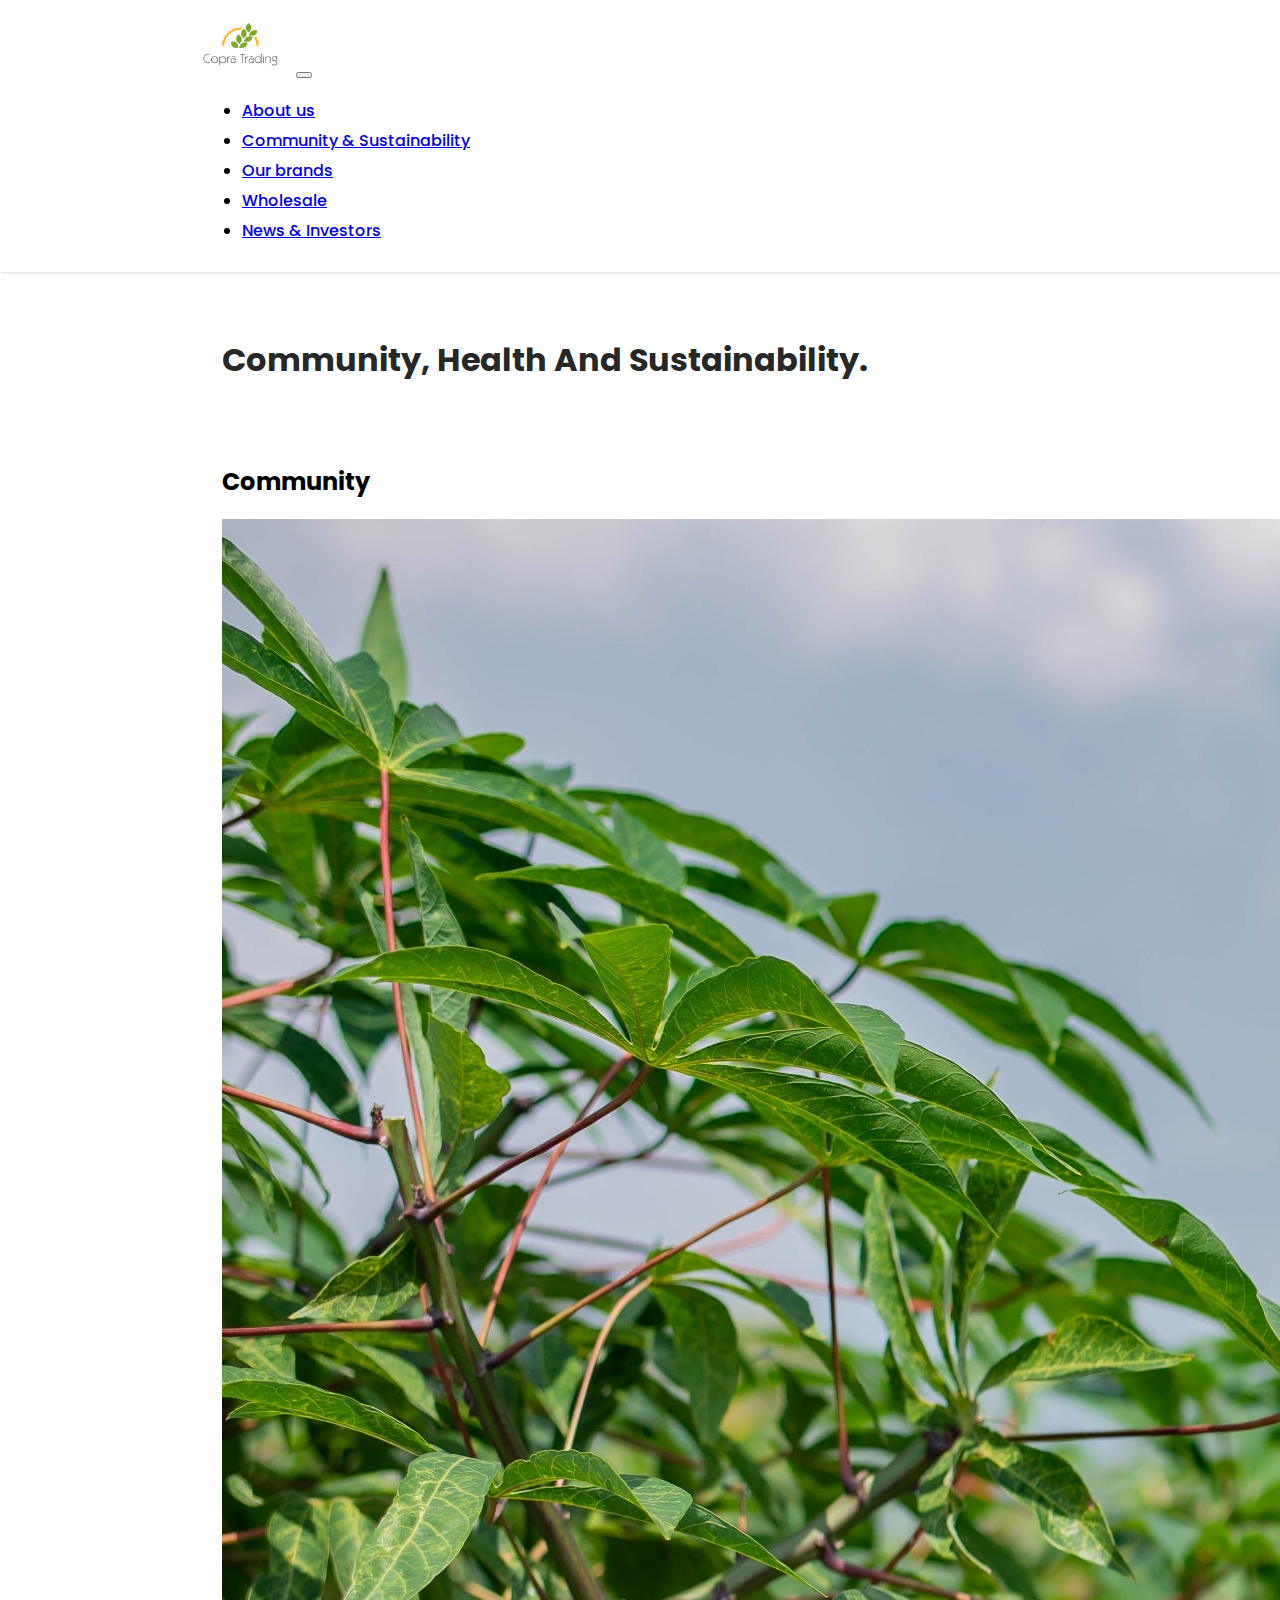
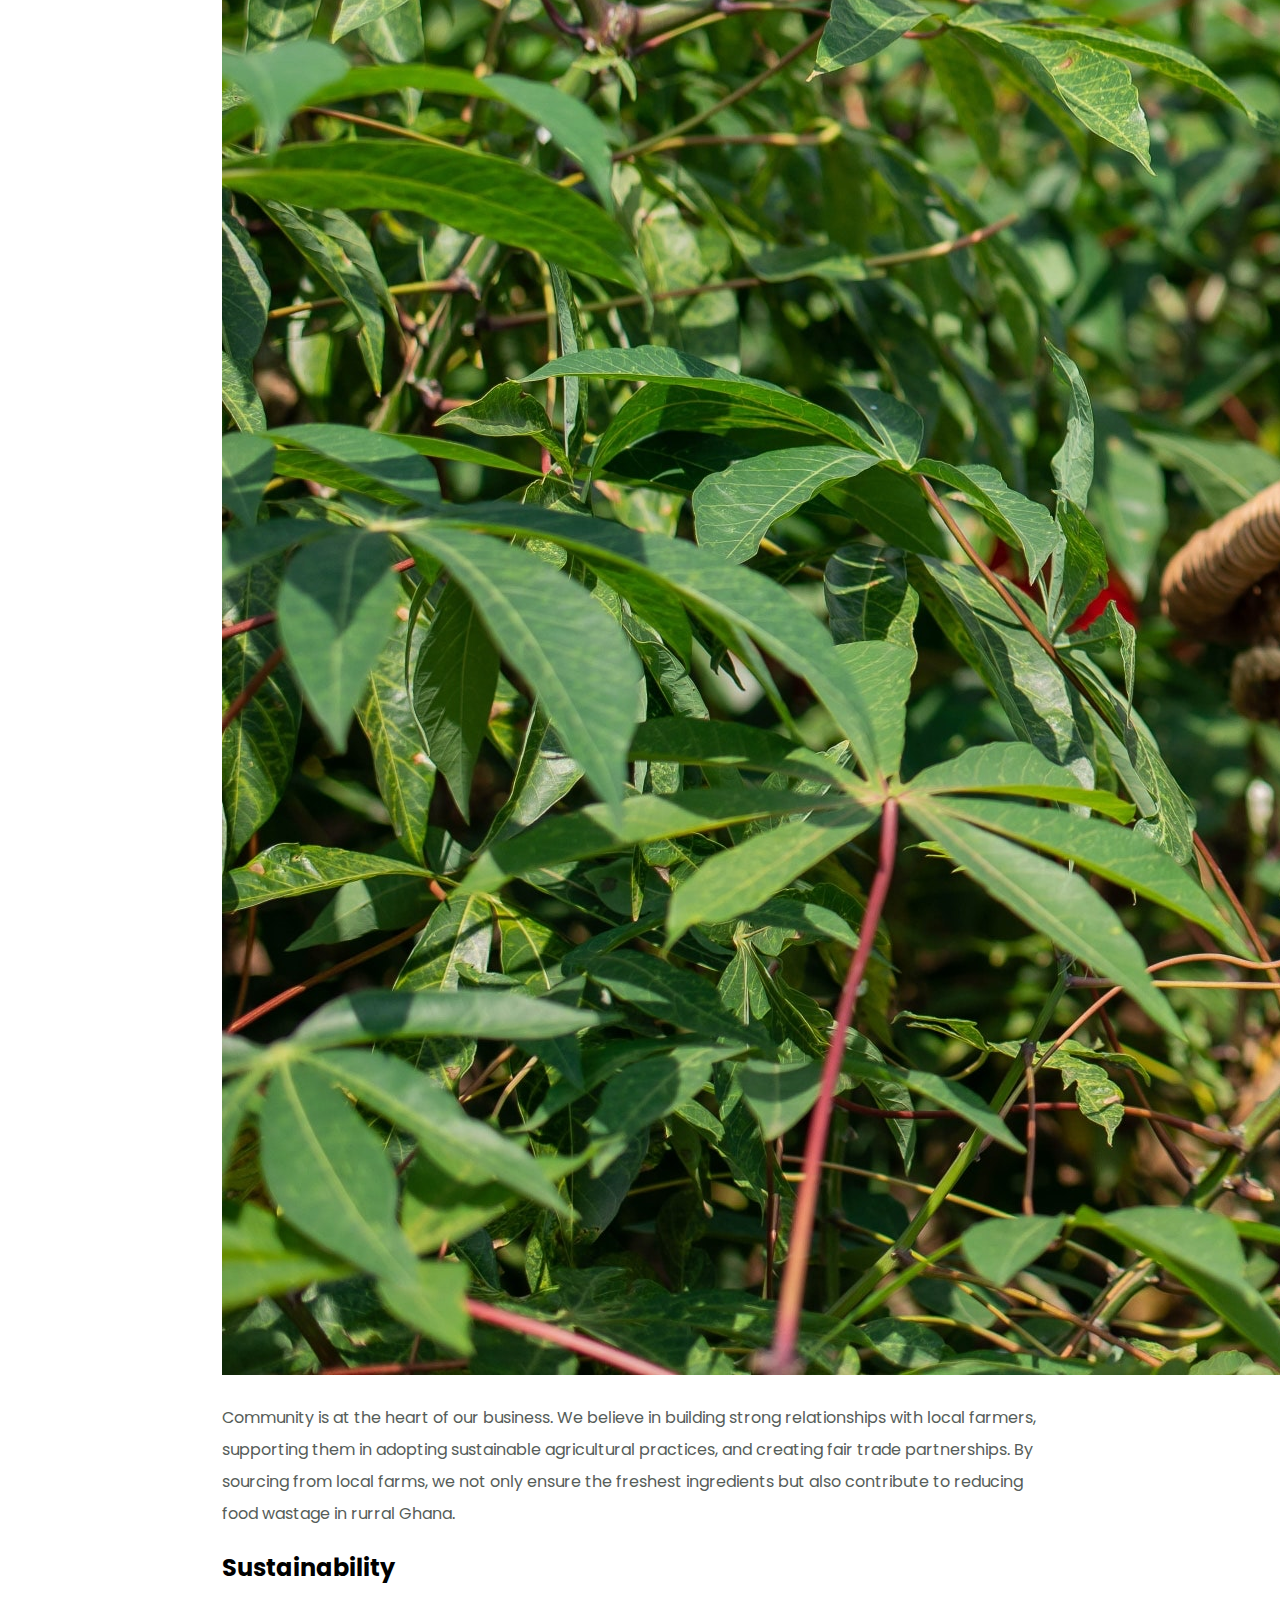
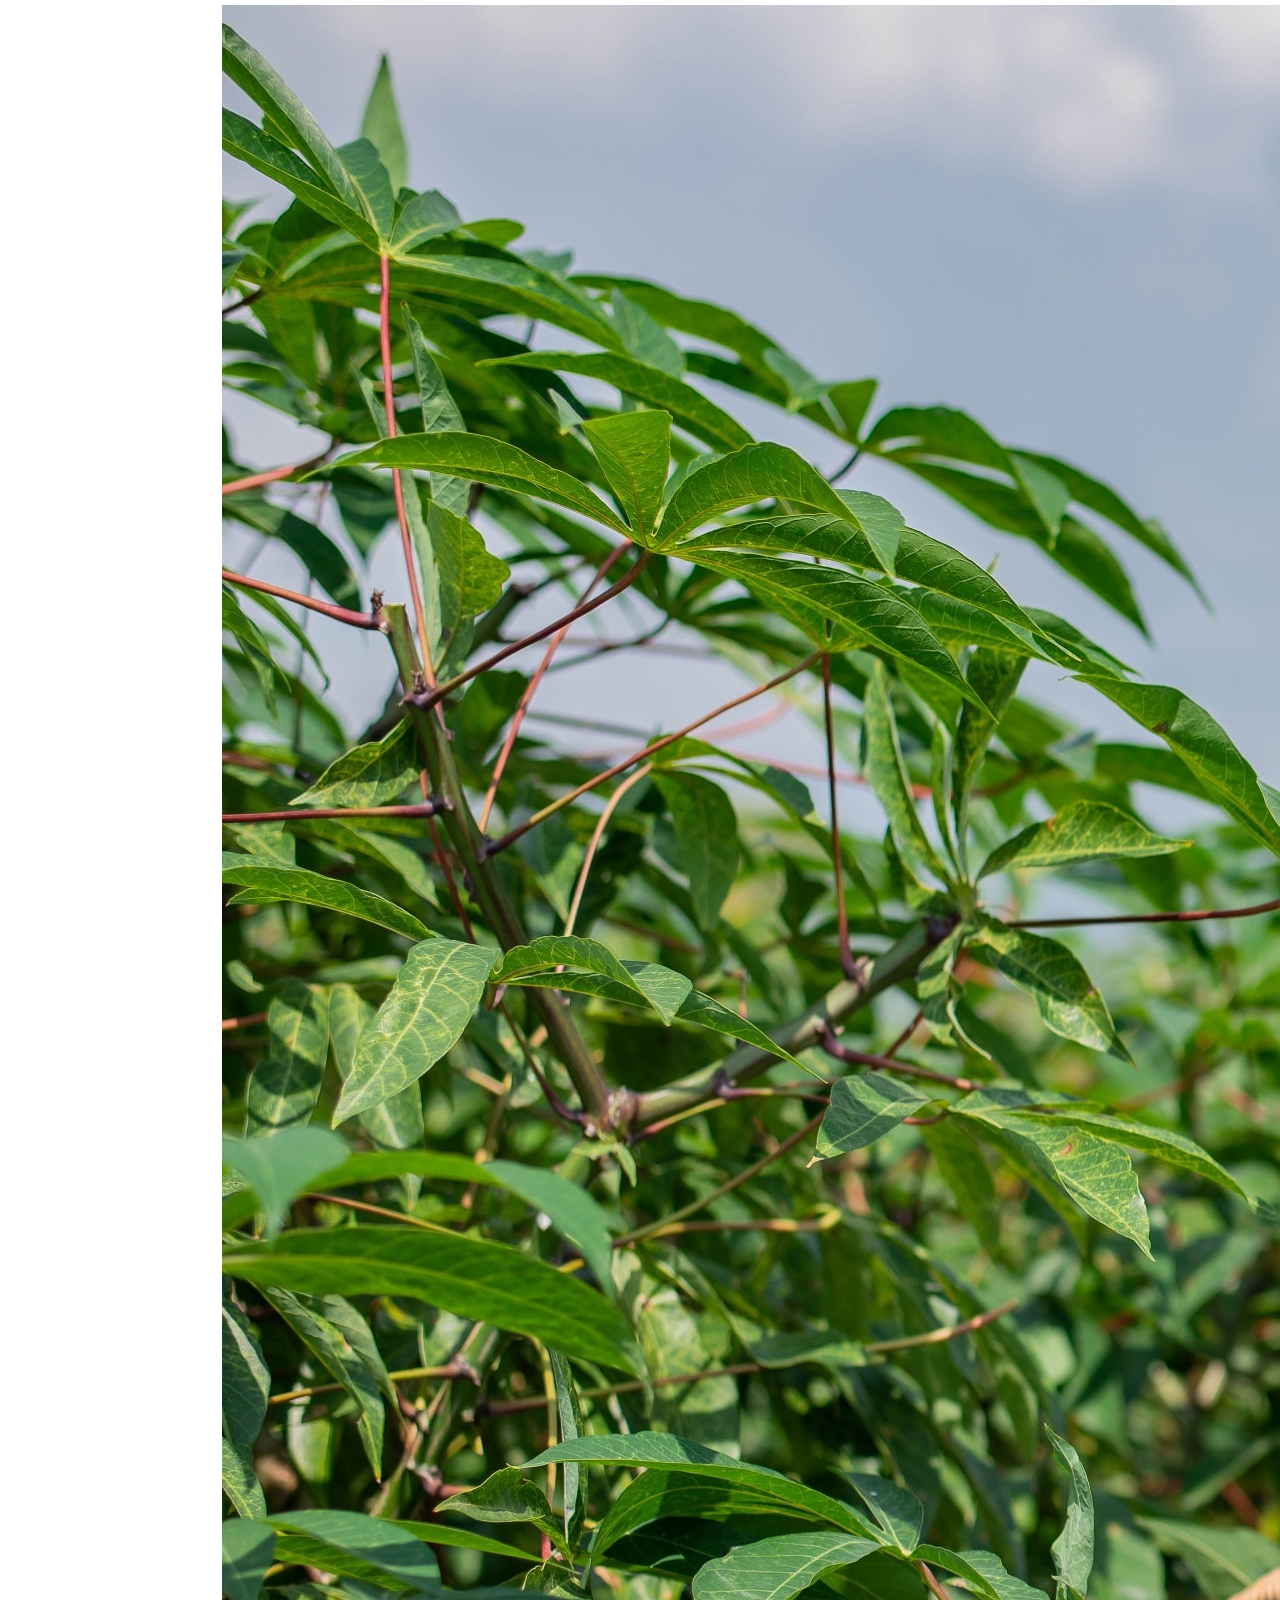
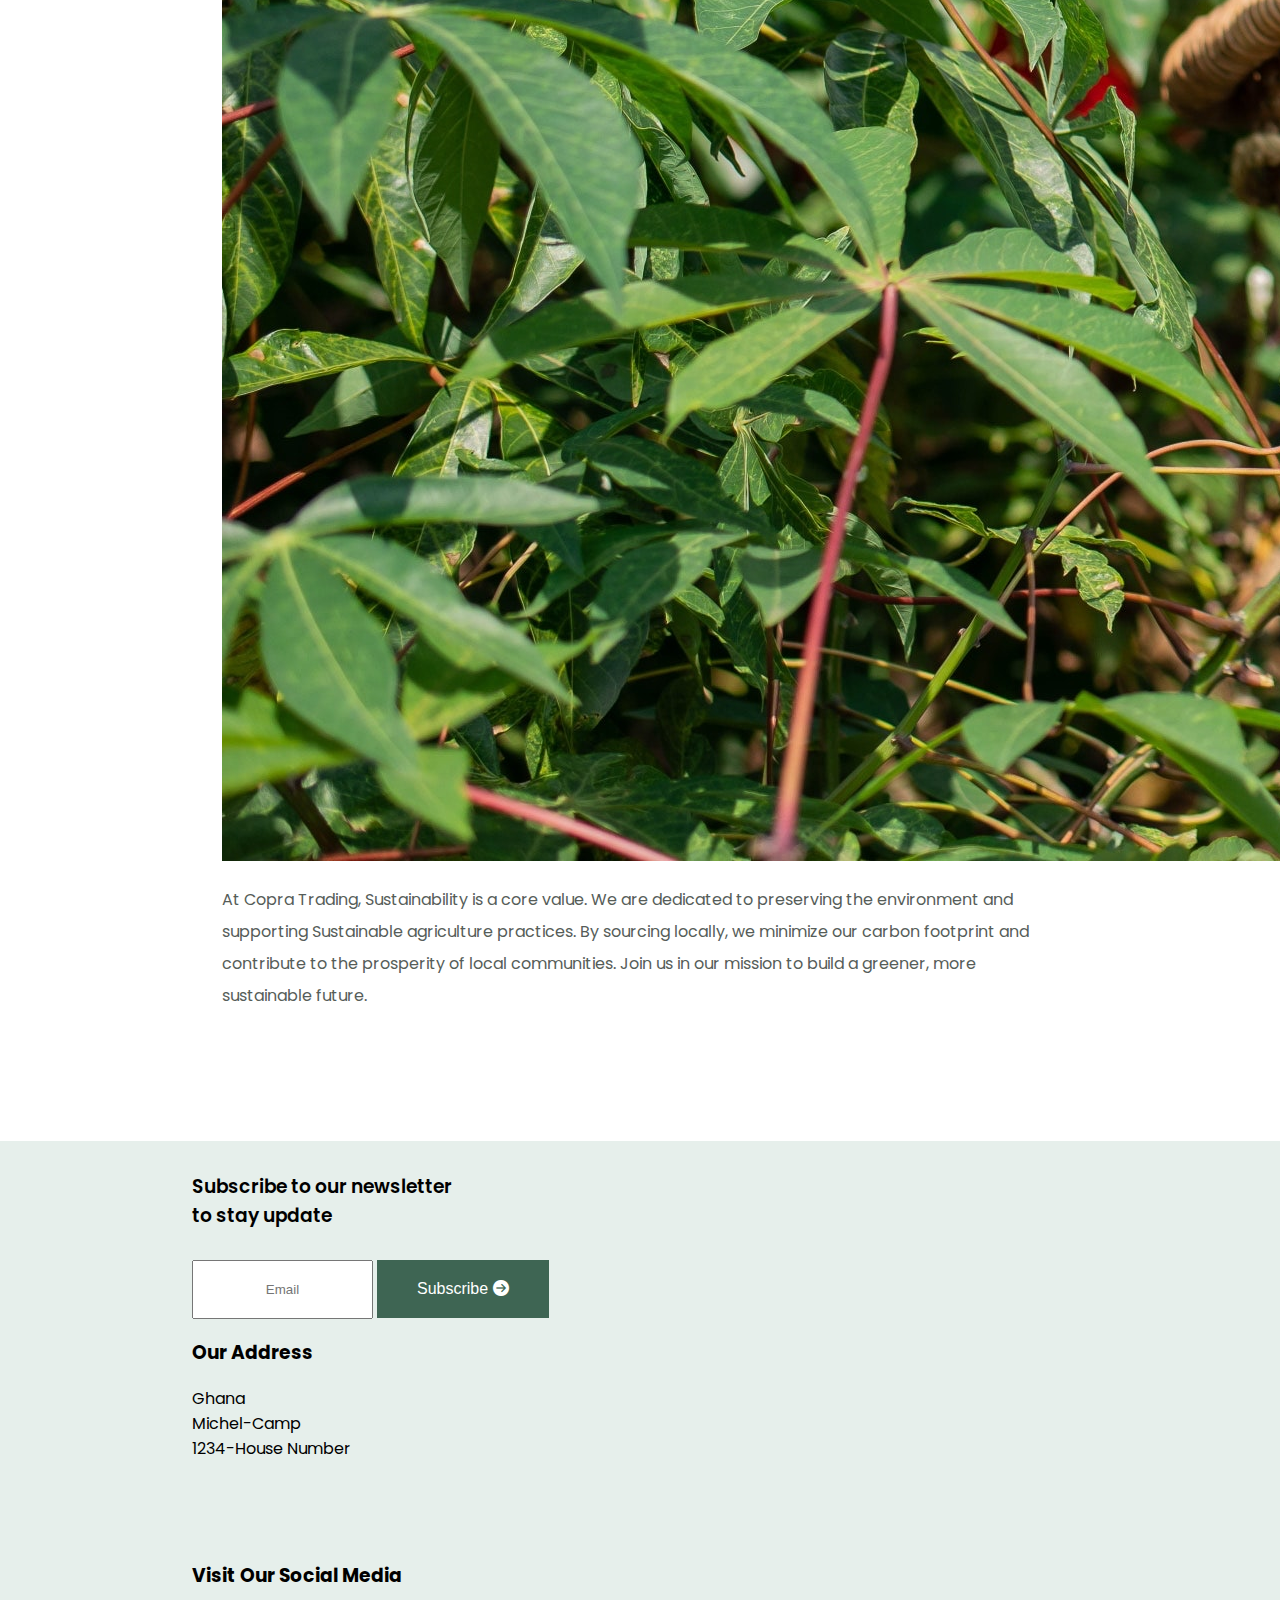
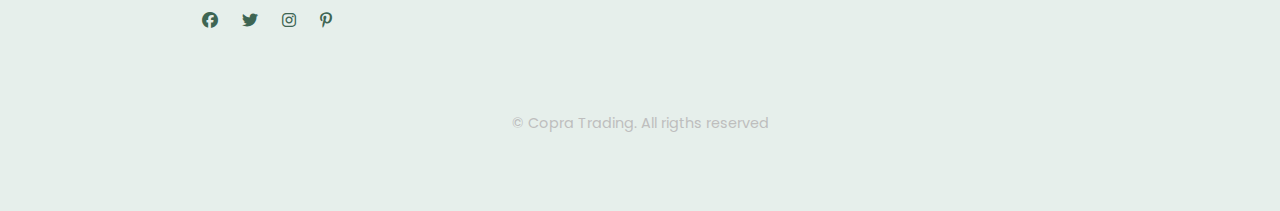
<file: c&s.html>
<!DOCTYPE html>
<html lang="en">
<head>
    <!-- Bootstrap CDN -->
    <link href="https://cdn.jsdelivr.net/npm/bootstrap@5.3.0-alpha1/dist/css/bootstrap.min.css" rel="stylesheet" integrity="sha384-GLhlTQ8iRABdZLl6O3oVMWSktQOp6b7In1Zl3/Jr59b6EGGoI1aFkw7cmDA6j6gD" crossorigin="anonymous">
    <script src="https://cdn.jsdelivr.net/npm/bootstrap@5.3.0-alpha1/dist/js/bootstrap.min.js" integrity="sha384-mQ93GR66B00ZXjt0YO5KlohRA5SY2XofN4zfuZxLkoj1gXtW8ANNCe9d5Y3eG5eD" crossorigin="anonymous"></script>
    <!-- Google Fonts -->
    <link rel="preconnect" href="https://fonts.googleapis.com">
    <link rel="preconnect" href="https://fonts.gstatic.com" crossorigin>
    <link href="https://fonts.googleapis.com/css2?family=Poppins:wght@300;400&display=swap" rel="stylesheet">
    <!-- Font Awesome CDN -->
    <link rel="stylesheet" href="https://cdnjs.cloudflare.com/ajax/libs/font-awesome/6.4.0/css/all.min.css">
    <!-- CSS Link -->
    <link rel="stylesheet" href="css/chs.css">
    <meta charset="UTF-8">
    <meta http-equiv="X-UA-Compatible" content="IE=edge">
    <meta name="viewport" content="width=device-width, initial-scale=1.0">
    <title> Community, Health and Sustainability</title>
</head>
<body>
    
    <main>
        <nav class="navbar navbar-expand-lg navbar-light sticky-top" id="marginSides">
            <a href="index.html" class="navbar-brand"><img src="images/Copra Logo.png" alt="" width="100px"></a>
            <button class="navbar-toggler" type="button" data-bs-toggle="collapse" data-bs-target="#navigationNavbarButton">
                <span class="navbar-toggler-icon"></span>
            </button>
            <div class="navbar-collapse collapse" id="navigationNavbarButton">
                <ul class="navbar-nav ms-auto">
                    <li class="nav-item">
                        <a href="index.html" class="nav-link">About us</a>
                    </li>
                    <li class="nav-item">
                        <a href="c&s.html" class="nav-link active">Community & Sustainability</a>
                    </li>
                    <li class="nav-item">
                        <a href="brands.html" class="nav-link">Our brands</a>
                    </li>
                    <li class="nav-item">
                        <a href="wholesale.html" class="nav-link">Wholesale</a>
                    </li>
                    <li class="nav-item">
                        <a href="news&investors.html" class="nav-link">News & Investors</a>
                    </li>
                </ul>
            </div>
        </nav>

        <!-- Community, Health and Sustainability -->
        <section class="chs" id="marginSides">
            <div class="chs_section text-center">
                <h1>Community, Health And Sustainability.</h1>
            </div>
            <div class="row g-2" id="chs_content">
                <h2>Community</h2>
                <!-- Add two farmer images -->
                <div class="col-lg-4 col-md-12">
                    <div class="card">
                        <img src="images/pexels-safari-consoler-15897036.jpg" alt="">
                    </div>
                </div>
                <div class="col-lg-4 col-md-12">
                    <div class="card">
                        <!-- Second Image -->
                    </div>
                </div>
                <div class="col-lg-4 col-md-12">
                    <div class="card">
                        <!-- Third Image -->
                    </div>
                </div>
            </div>
            <div class="chs_texts_info">
                <p class="chs_texts">
                    Community is at the heart of our business. We believe in building strong relationships 
                    with local farmers, supporting them in adopting sustainable agricultural practices, 
                    and creating fair trade partnerships. By sourcing from local farms, we not only ensure 
                    the freshest ingredients but also contribute to reducing food wastage in rurral Ghana.
                </p>
            </div>
            <div class="sustain">
                <h2>Sustainability</h2>
                <div class="sustain_texts">
                    <!-- Add three images here -->
                    <div class="row g-2">
                        <!-- Add three images -->
                        <div class="col-lg-4 col-md-12">
                            <div class="card">
                                <!-- First Image -->
                                <img src="images/pexels-safari-consoler-15897036.jpg" alt="">
                            </div>
                        </div>
                        <div class="col-lg-4 col-md-12">
                            <div class="card">
                                <!-- Second Image -->
                            </div>
                        </div>
                        <div class="col-lg-4 col-md-12">
                            <div class="card">
                                <!-- Third Image -->
                            </div>
                        </div>
                    </div>
                    <p class="chs_texts">
                        At Copra Trading, Sustainability is a core value. We are dedicated to preserving the 
                        environment and supporting Sustainable agriculture practices. By sourcing locally, we 
                        minimize our carbon footprint and contribute to the prosperity of local communities. 
                        Join us in our mission to build a greener, more sustainable future.
                    </p>
                </div>
            </div>
        </section>
        <!-- Footer Section -->
        <footer class="footer_section" id="marginSides">
            <div class="footer_container ">
                <div class="row">
                    <div class="col-lg-6 col-md-12">
                        <div class="footer_content pt-5">
                            <h3 class="footer_title">
                                Subscribe to our newsletter <br> to stay update
                            </h3>
                            <div class="footer_subscribe">
                                <input type="email"  id="floatingEmail" placeholder="Email" required>
                                <button class="btn ">
                                    Subscribe
                                    <i class="fa fa-arrow-circle-right" aria-hidden="true"></i>
                                </button>
                            </div>
                        </div>
                        <div class="contact-info mt-5">
                            <h3 class="contact_text">
                            Our Address </h3> 
                            <span class="texts">Ghana</span> <br>
                            <span class="texts">Michel-Camp</span> <br>
                            <span class="texts">1234-House Number</span>
                        </div>
                    </div>
                    <div class="col-lg-6 col-md-12">
                        <div class="footer_content text-center">
                            <h3 class="visit">
                                Visit Our Social Media
                            </h3>
        
                            <div class="footer_social-link">
                                <a href="#"><i class="fab fa-facebook"></i></a>
                                <a href="#"><i class="fab fa-twitter"></i></a>
                                <a href="#"><i class="fab fa-instagram"></i></a>
                                <a href="#"><i class="fab fa-pinterest-p"></i></a>
                            </div>
                        </div>
                    </div>
                </div>
            </div>
            <p class="footer__copy">© Copra Trading. All rigths reserved</p>
        </footer>

    </main>


</body>
</html>
</file>
<file: css/chs.css>
html {
    scroll-behavior: smooth;
}
body {
    margin: 0;
    padding: 0;
    font-family: 'Poppins', sans-serif;
}

/* Naviigation Section */
.navbar {
    background-color: #fff;
    box-shadow: 1px 1px 2px #dadada;
}
#marginSides {
    padding: 1% 15%;
}
.navbar-nav .nav-item {
    margin: 5px 10px;
    font-weight: 500;
}

/* Community, Health and Sustainability */
.chs {
    margin: 30px;
}
.chs_section h1 {
    color: rgb(37, 40, 38);
}
#chs_content {
    margin-top: 80px;
}
.chs_texts_info {
    margin-top: 20px;
}
.chs_texts_info .chs_texts {
    font-size: 1rem;
    color: rgba(86,93,89);
    font-weight: 400;
    line-height: 2;
}
.sustain_texts .chs_texts {
    font-size: 1rem;
    color: rgba(86,93,89);
    font-weight: 400;
    line-height: 2;
}



/* Footer Section */
.footer_section {
    margin-top: 100px;
    background-color: rgba(230,239,235);
}
.footer_subscribe {
    margin-top: 30px;
}
.footer_subscribe input {
    padding: 20px 0;
    text-align: center;
    border-radius: 10px solid rgb(190, 190, 190);
}
.footer_content .footer_title {
    font-weight: 600
}
.footer_content .visit {
    margin-top: 100px;
}
.footer_subscribe .btn {
    background-color: rgba(62,101,83);
    color: #fff;
    border: none;
    padding: 20px 40px;
    font-size: 1rem;
    font-weight: 500;
}
.footer_social-link a{
    text-decoration: none;
    color: rgba(62,101,83);
    margin: 0 10px;
}
.footer_social-link i:hover {
    margin-left: 8px;
}
.footer__copy {
    text-align: center;
    font-size: .9rem;
    color: rgb(190, 190, 190);
    margin: 5rem 0 1rem;
    padding-bottom: 3rem;
}

@media screen and (max-width: 830px){
    .footer_subscribe button {
        margin-top: 10px;
    }
}
</file>
